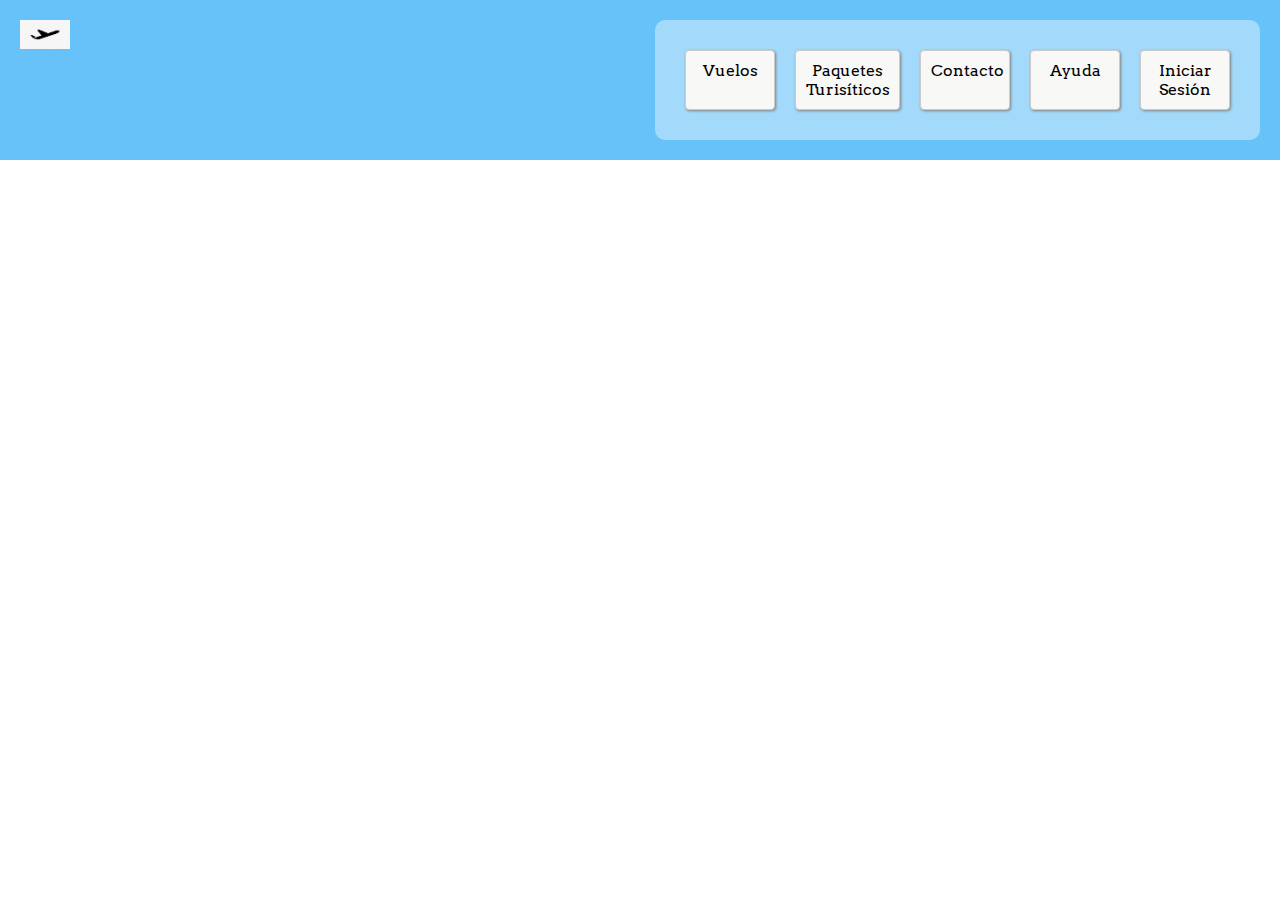
<file: index.html>
<!DOCTYPE html>
<html lang="en">
<head>
    <meta charset="UTF-8">
    <meta http-equiv="X-UA-Compatible" content="IE=edge">
    <meta name="viewport" content="width=device-width, initial-scale=1.0">
    <link rel="stylesheet" href="estilos.css">
    <link rel="preconnect" href="https://fonts.googleapis.com">
    <link rel="preconnect" href="https://fonts.gstatic.com" crossorigin>
    <link href="https://fonts.googleapis.com/css2?family=Arvo&display=swap" rel="stylesheet">
    <title>App de turismo</title>
</head>
<body>
    <header>
      <div class="logo"> <img src="avion.jpg" width="50" alt="logo avion"> </div>
        <nav class="menu1">
          <div>Vuelos</div>
          <div>Paquetes Turisíticos</div>
          <div>Contacto</div>
          <div>Ayuda</div>
          <div>Iniciar Sesión</div>
        </nav>
    </header>
    
</body>
</html>
</file>
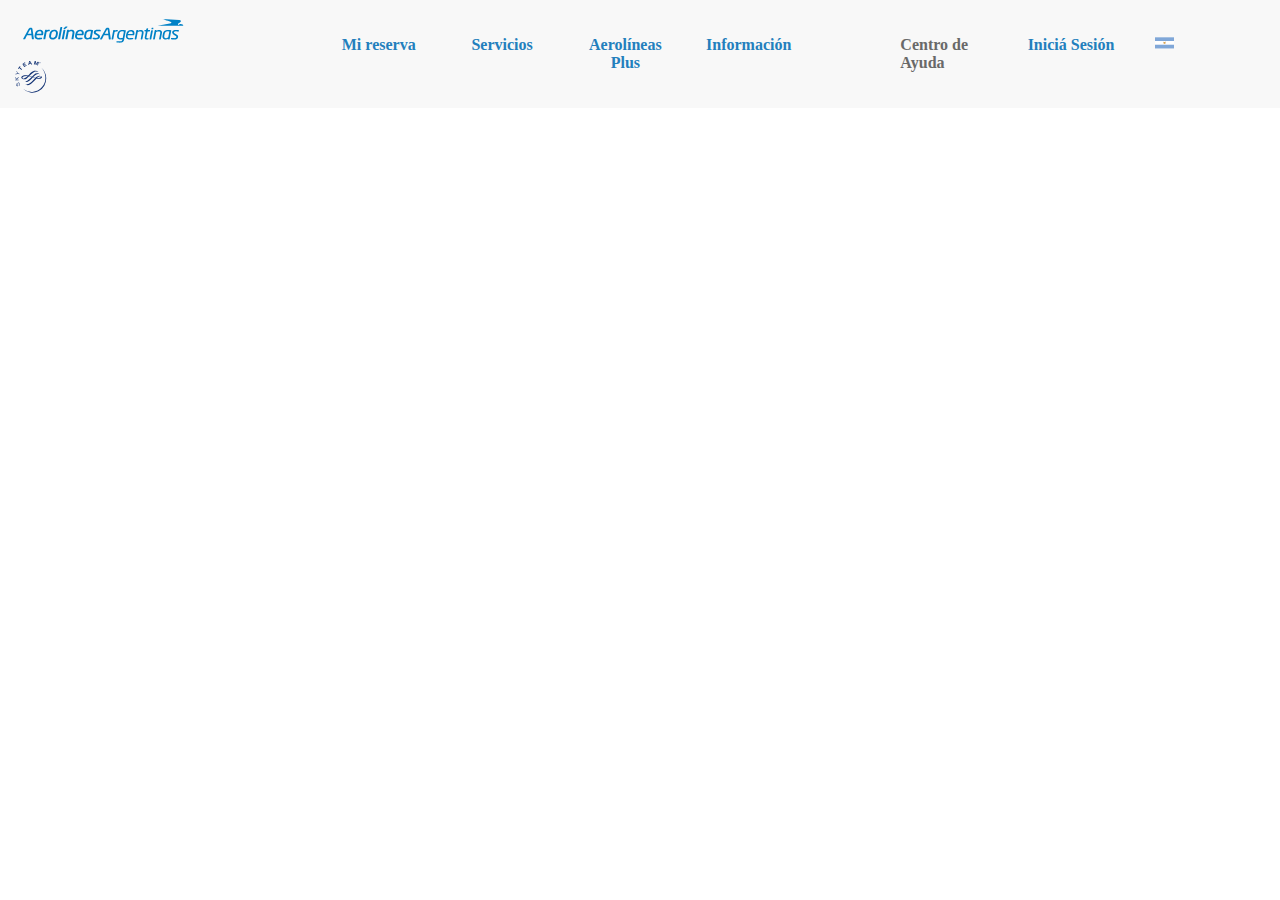
<file: header/header.html>
<!DOCTYPE html>
<html lang="en">
<head>
    <meta charset="UTF-8">
    <meta http-equiv="X-UA-Compatible" content="IE=edge">
    <meta name="viewport" content="width=device-width, initial-scale=1.0">
    <link rel="stylesheet" href="header.css">
    <title>headeraa</title>
</head>
<body>
    <header>
        <nav>
            <div>
              <a href="header.html"><img src="imagenes/aarg.svg" alt="logo aerolineas argentinas" width="180px"></a>
              <a href="#" target="blank"><img src="imagenes/skyteam.svg" alt="logo skyteam" width="35px"></a>
            </div>
            <div class="menu1">
              <div>Mi reserva</div>
              <div>Servicios</div>
              <div>Aerolíneas Plus</div>
              <div>Información</div>
            </div>
            <div class="menu2">
              <div class="ayuda">Centro de Ayuda</div>
              <div class="iniciosesion"> Iniciá Sesión</div>
              <img src="imagenes/Argentina_2.svg" alt="banderaarg" width="19px"> 
            </div>
        </nav>
    </header>
    <!-- Algunas notas :
    1) no sé armar menues desplegables, por ende me queda pendiente de hacer el despligue del menu del Centro
    2) me falta agregar iconos de "centro de ayuda" y "Iniciá Sesión"
    3) seguramente tengo mucho para depurar y corregir el codigo -->
    
</body>
</html>
</file>
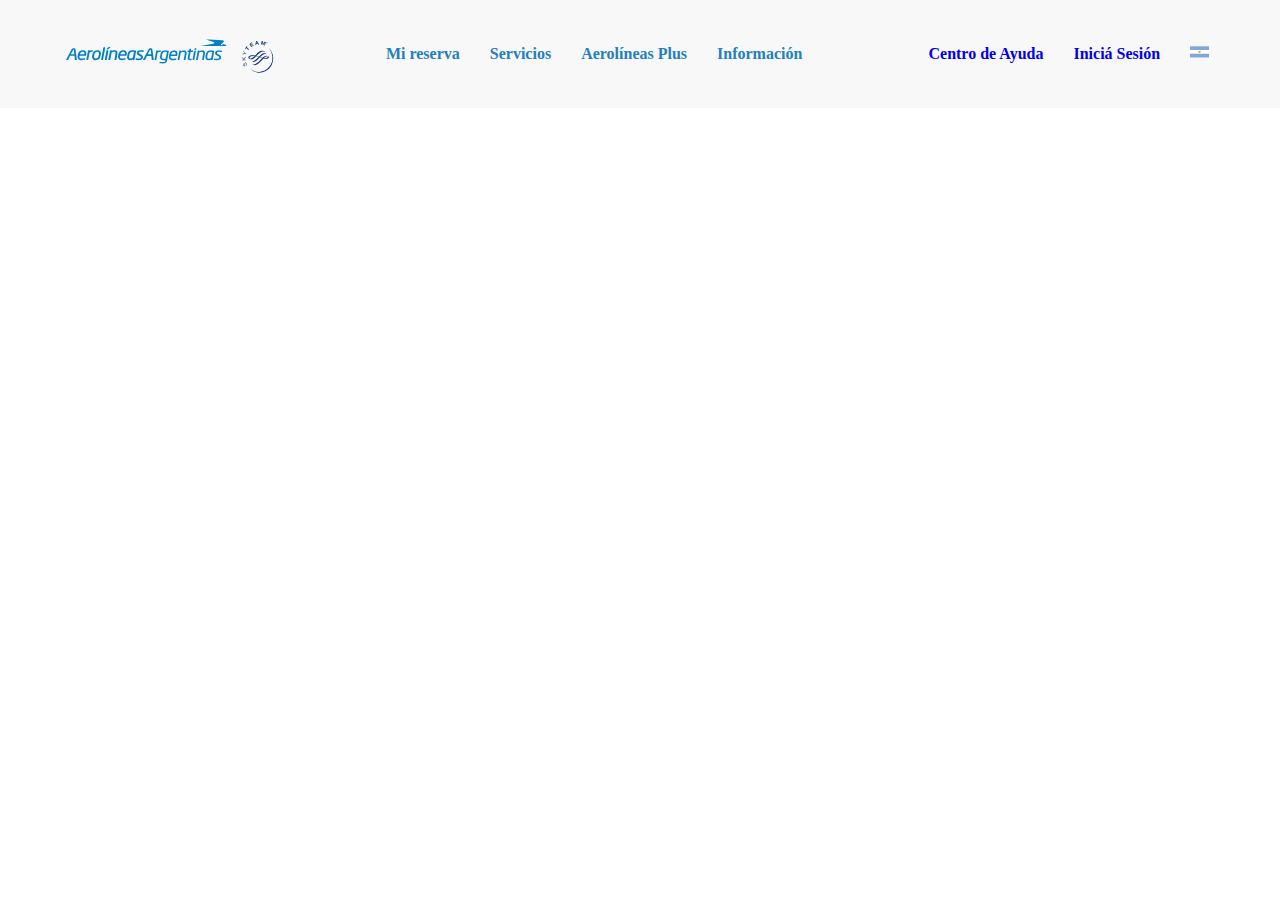
<file: header/header2/header.html>
<!DOCTYPE html>
<html lang="en">
<head>
    <meta charset="UTF-8">
    <meta http-equiv="X-UA-Compatible" content="IE=edge">
    <meta name="viewport" content="width=device-width, initial-scale=1.0">
    <link rel="stylesheet" href="header.css">
    <title>headeraa</title>
</head>
<body>
    <header>
        <nav>
            <ul class="menu1">
              <a href="header.html"><img src="imagenes/aarg.svg" alt="logo aerolineas argentinas" width="180px"></a>
              <a href="#" target="blank"><img src="imagenes/skyteam.svg" alt="logo skyteam" width="35px"></a>
            </ul>
            <ul class="menu2">
              <li>
                  <a>Mi reserva</a>
                  <ul>
                    <li><a class="dropdown-item" href="#">Antes de viajar</a></li>
                    <li><a class="dropdown-item" href="#">Estado de tu reserva</a></li>
                    <li><a class="dropdown-item" href="#">Menores</a></li>
                    <li><a class="dropdown-item" href="#">Mascotas</a></li>
                    <li><a class="dropdown-item" href="#">Asistencia</a></li>
                    <li><a class="dropdown-item" href="#">SkyPriority</a></li>
                    <li><hr class="dropdown-divider"></li>
                    <li><a class="dropdown-item" href="#">Gestionar</a></li>
                    <li><a class="dropdown-item" href="#">Mi reserva(Cambios, asientos, equipaje, comidas)</a></li>
                    <li><a class="dropdown-item" href="#">¿Queres cancelar tu viaje y dejar tu ticket abierto?</a></li>
                    <li><a class="dropdown-item" href="#">Check-in Online</a></li>
                    <li><a class="dropdown-item" href="#">Arrepentimiento de compra/Devolvé tu pasaje</a></li>
                    <li><a class="dropdown-item" href="#">Constancia de credito fiscal</a></li>
                    <li><a class="dropdown-item" href="#">Devolución tasa aeropuertaria</a></li>
                    <li><a class="dropdown-item" href="#">Agrega un mail a tu reserva</a></li>
                    <li><hr class="dropdown-divider"></li>
                    <li><a class="dropdown-item" href="#">Adicionales</a></li>
                    <li><a class="dropdown-item" href="#">Equipaje adicional</a></li>
                    <li><a class="dropdown-item" href="#">Agregar mascota en cabina</a></li>
                    <li><a class="dropdown-item" href="#">Acceso a salon Condor (Ezeiza)</a></li>
                  </ul>
              </li>
              <li>
                  <a>Servicios </a>
                  <ul class="dropdown-menu">
                    <li><a class="dropdown-item" href="#">Comprar</a></li>
                    <li><a class="dropdown-item" href="#">Comprá tu pasaje</a></li>
                    <li><a class="dropdown-item" href="#">Acuerdo Corporativo</a></li>
                    <li><a class="dropdown-item" href="#">Eventos y congresos</a></li>
                    <li><a class="dropdown-item" href="#">Something else here</a></li>
                    <li><hr class="dropdown-divider"></li>
                    <li><a class="dropdown-item" href="#">Adicionales</a></li>
                    <li><a class="dropdown-item" href="#">Reservá tu hotel</a></li>
                    <li><a class="dropdown-item" href="#">Alquilá tu auto</a></li>
                    <li><a class="dropdown-item" href="#">Asistencia al viajero</a></li>
                  </ul>
              </li>
              <li>
                  <a>Aerolíneas Plus</a>
                  <ul class="dropdown-menu">
                      <li><a class="dropdown-item" href="#">Mi Cuenta Plus</a></li>
                      <li><a class="dropdown-item" href="#">Datos Personales</a></li>
                      <li><a class="dropdown-item" href="#">¿Necesitas ayuda para ingresar a tu cuenta Aerolíneas Plus?</a></li>
                      <li><a class="dropdown-item" href="#">Ultimas Operaciones</a></li>
                      <li><a class="dropdown-item" href="#">Beneficiarios</a></li>
                      <li><a class="dropdown-item" href="#">Tarjeta digital</a></li>
                      <li><hr class="dropdown-divider"></li>
                      <li><a class="dropdown-item" href="#">Canjear Millas</a></li>
                      <li><a class="dropdown-item" href="#">Por vuelos de Aerolíneas Aergentinas</a></li>
                      <li><a class="dropdown-item" href="#">Por vuelos de líneas aéreas de Skyteam</a></li>
                      <li><hr class="dropdown-divider"></li>
                      <li><a class="dropdown-item" href="#">Información</a></li>
                      <li><a class="dropdown-item" href="#">Conocé Aerolíneas Plus</a></li>
                      <li><a class="dropdown-item" href="#">Tabla de Millas</a></li>
                      <li><a class="dropdown-item" href="#">Upgrade con Millas</a></li>
                      <li><a class="dropdown-item" href="#">Condiciones de uso del programa</a></li>
                      <li><hr class="dropdown-divider"></li>
                      <li><a class="dropdown-item" href="#">Socios Elite</a></li>
                      <li><a class="dropdown-item" href="#">Requisitos</a></li>
                      <li><a class="dropdown-item" href="#">Beneficios</a></li>
                      <li><hr class="dropdown-divider"></li>
                      <li><a class="dropdown-item" href="#">Movimientos</a></li>
                      <li><a class="dropdown-item" href="#">Acreditar Millas</a></li>
                      <li><a class="dropdown-item" href="#">Transferir Millas</a></li>
                      <li><a class="dropdown-item" href="#">Comprar Millas</a></li>
                      <li><hr class="dropdown-divider"></li>
                      <li><a class="dropdown-item" href="#">¿Aún no sos socio?</a></li>
                      <li><a class="dropdown-item" href="#">Asociate</a></li>
                  </ul>
              </li>
              <li>
                <a>Información</a>
                <ul class="dropdown-menu">
                    <li><a class="dropdown-item" href="#">Vuelos</a></li>
                    <li><a class="dropdown-item" href="#">Estado de Vuelos</a></li>
                    <li><a class="dropdown-item" href="#">Horario de vuelos programados</a></li>
                    <li><a class="dropdown-item" href="#">Alianzas</a></li>
                    <li><hr class="dropdown-divider"></li>
                    <li><a class="dropdown-item" href="#">Contacto</a></li>
                    <li><a class="dropdown-item" href="#">Centro de atención al cliente</a></li>
                    <li><a class="dropdown-item" href="#">Reclamos de equipaje</a></li>
                    <li><a class="dropdown-item" href="#">Reservas y servicios</a></li>
                    <li><a class="dropdown-item" href="#">Aerolíneas cargo</a></li>
                    <li><a class="dropdown-item" href="#">Jetpaq</a></li>
                    <li><hr class="dropdown-divider"></li>
                    <li><a class="dropdown-item" href="#">Información útil</a></li>
                    <li><a class="dropdown-item" href="#">Equipaje</a></li>
                    <li><a class="dropdown-item" href="#">Sucursales y Aeropuertos</a></li>
                    <li><a class="dropdown-item" href="#">Experiencia AR</a></li>
                    <li><a class="dropdown-item" href="#">Alianza Skyteam</a></li>
                    <li><hr class="dropdown-divider"></li>
                    <li><a class="dropdown-item" href="#">Centro de Ayuda</a></li>
                    <li><a class="dropdown-item" href="#">Requisitos Sanitarios Covid-19</a></li>
                    <li><a class="dropdown-item" href="#">Política comercial ante cambios o cancelaciones</a></li>
                </ul>
              </li>
            </ul>
            <ul class="menu3">  
              <li><a href="#">Centro de Ayuda</a></li>
              <li><a href="#">Iniciá Sesión</a></li>
              <li><a href="#"><img src="imagenes/Argentina_2.svg" alt="banderaarg" width="19px"></a>
                <ul class="dropdown-menu">
                  <li><a class="dropdown-item" href="#">Selecciona tu pais de residencia</a></li>
                  <li><a class="dropdown-item" href="#">Argentina (Español)</a></li>
                  <li><a class="dropdown-item" href="#">Argentina (English</a></li>
                  <li><a class="dropdown-item" href="#">Bolivia</a></li>
                  <li><a class="dropdown-item" href="#">Brasil</a></li>
                  <li><a class="dropdown-item" href="#">Chile</a></li>
                  <li><a class="dropdown-item" href="#">España</a></li>
                  <li><a class="dropdown-item" href="#">Francia</a></li>
                  <li><a class="dropdown-item" href="#">Italia</a></li>
                  <li><a class="dropdown-item" href="#">Mexico</a></li>
                  <li><a class="dropdown-item" href="#">Paraguay</a></li>
                  <li><a class="dropdown-item" href="#">Perú</a></li>
                  <li><a class="dropdown-item" href="#">Uruguay</a></li>
                  <li><a class="dropdown-item" href="#">United Kingdom</a></li>
                  <li><a class="dropdown-item" href="#">United States</a></li>
                  <li><a class="dropdown-item" href="#">Otros Paises</a></li>
                </ul>
              </li>
            </ul>
        </nav>
    </header>
</body>
</html>
</file>
<file: estilos.css>
* {
  margin: 0;
  box-sizing: border-box;
  font-family: 'Arvo', serif;
}

header {
  display: flex;
  flex-direction: row;
  justify-content: space-between;
  background-color: rgb(102, 194, 248);
  padding: 20px;
}

div.logo {
}
.menu1 {
  display: grid;
  grid-template-columns: 90px 105px 90px 90px 90px;
  background-color: rgb(255, 255, 255, 0.4);
  grid-gap: 20px;
  border-radius: 10px;
  padding:30px;
}
nav div:hover {
  transform: scale(1.07);
  z-index: 10;
}
nav div {
  border: 1px solid rgb(203, 201, 201);
  border-radius: 4px;
  background-color: rgb(248, 248, 247);
  box-shadow: 1px 1px 3px gray;
  text-align: center;
  padding: 10px;
  transition: 0.3s;
  text-decoration: none;
}
</file>
<file: header/header.css>
*{
margin: 0px;
box-sizing: border-box;
}

nav {
  display: flex;
  justify-content: space-around;
  align-items: center;
  padding-left: 1vw;
  padding-right: 1vw;
  background-color: rgb(248, 248, 248);
  height: 12vh
}

.menu1 {
  text-align: center;
  margin: 100px;
  display: grid;
  grid-template-columns: 1fr 1fr 1fr 1fr;
  grid-gap: 20px;
  font-weight: bold;
  color: #237fbd;
}

.menu2 {
  display: grid;
  grid-template-columns: 1fr 1fr 1fr;
  grid-gap: 15px;
}

div .ayuda {
  color: rgb(105, 105, 105);
  font-weight: bold;
}

a:link, a:visited, a:active {
  text-decoration: none;
}
 
div .iniciosesion {
  font-weight: bold;
  color: #237fbd;
}
</file>
<file: header/header2/header.css>
*{
  padding:0px;
  margin: 0px;
  box-sizing: border-box;
}
header {
  margin:auto;
  width:100%;
  height:100%;
  font-family:'Times New Roman', Times, serif;
}

nav {
  display: flex;
  position: sticky;
  justify-content: space-around;
  align-items: center;
  padding-left: 1vw;
  padding-right: 1vw;
  background-color: rgb(248, 248, 248);
  height: 12vh;
}
nav ul:last-child {
  display: flex;
}
nav ul:last-child > li{
  padding:15px;
}

.menu2 {
  padding: 10px;
  font-weight: bold;
  color: #237fbd;
}

.menu2 li ul li a {
  background-color: rgb(248, 248, 248);
  color: rgb(105, 105, 105);
  text-decoration: none;
  display: block;
}

.menu2 > li {
 float: left;
 padding: 15px;
}

.menu2 > li > ul  {
  display: none;
  position: absolute;
  min-width: 120px;
}

.menu2 > li:hover > ul {
  display:block;
 }


.menu3 > li > ul {
  display: none;
  position: absolute;
}

.menu3 {
  font-weight: bold;
  color: rgb(105, 105, 105);
}



li {
  list-style: none;
}

a:link, a:visited, a:active {
  text-decoration: none;
}
</file>
